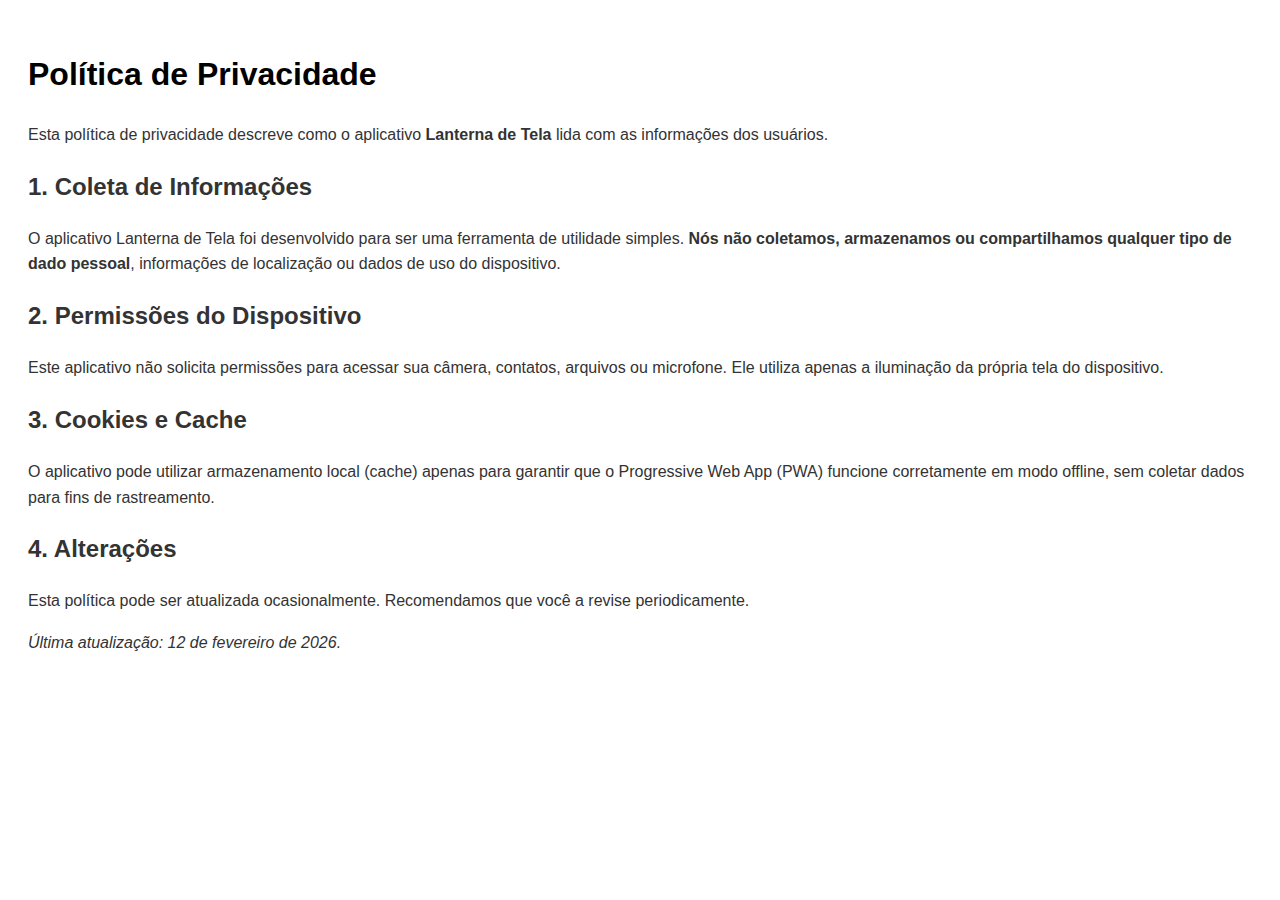
<file: privacy.html>
<!DOCTYPE html>
<html lang="pt-br">
<head>
    <meta charset="UTF-8">
    <title>Política de Privacidade - Screen Light (Lanterna)</title>
    <style>
        body { font-family: sans-serif; line-height: 1.6; padding: 20px; color: #333; }
        h1 { color: #000; }
    </style>
</head>
<body>
    <h1>Política de Privacidade</h1>
    <p>Esta política de privacidade descreve como o aplicativo <strong>Lanterna de Tela</strong> lida com as informações dos usuários.</p>

    <h2>1. Coleta de Informações</h2>
    <p>O aplicativo Lanterna de Tela foi desenvolvido para ser uma ferramenta de utilidade simples. <strong>Nós não coletamos, armazenamos ou compartilhamos qualquer tipo de dado pessoal</strong>, informações de localização ou dados de uso do dispositivo.</p>

    <h2>2. Permissões do Dispositivo</h2>
    <p>Este aplicativo não solicita permissões para acessar sua câmera, contatos, arquivos ou microfone. Ele utiliza apenas a iluminação da própria tela do dispositivo.</p>

    <h2>3. Cookies e Cache</h2>
    <p>O aplicativo pode utilizar armazenamento local (cache) apenas para garantir que o Progressive Web App (PWA) funcione corretamente em modo offline, sem coletar dados para fins de rastreamento.</p>

    <h2>4. Alterações</h2>
    <p>Esta política pode ser atualizada ocasionalmente. Recomendamos que você a revise periodicamente.</p>

    <p><em>Última atualização: 12 de fevereiro de 2026.</em></p>
</body>
</html>
</file>
